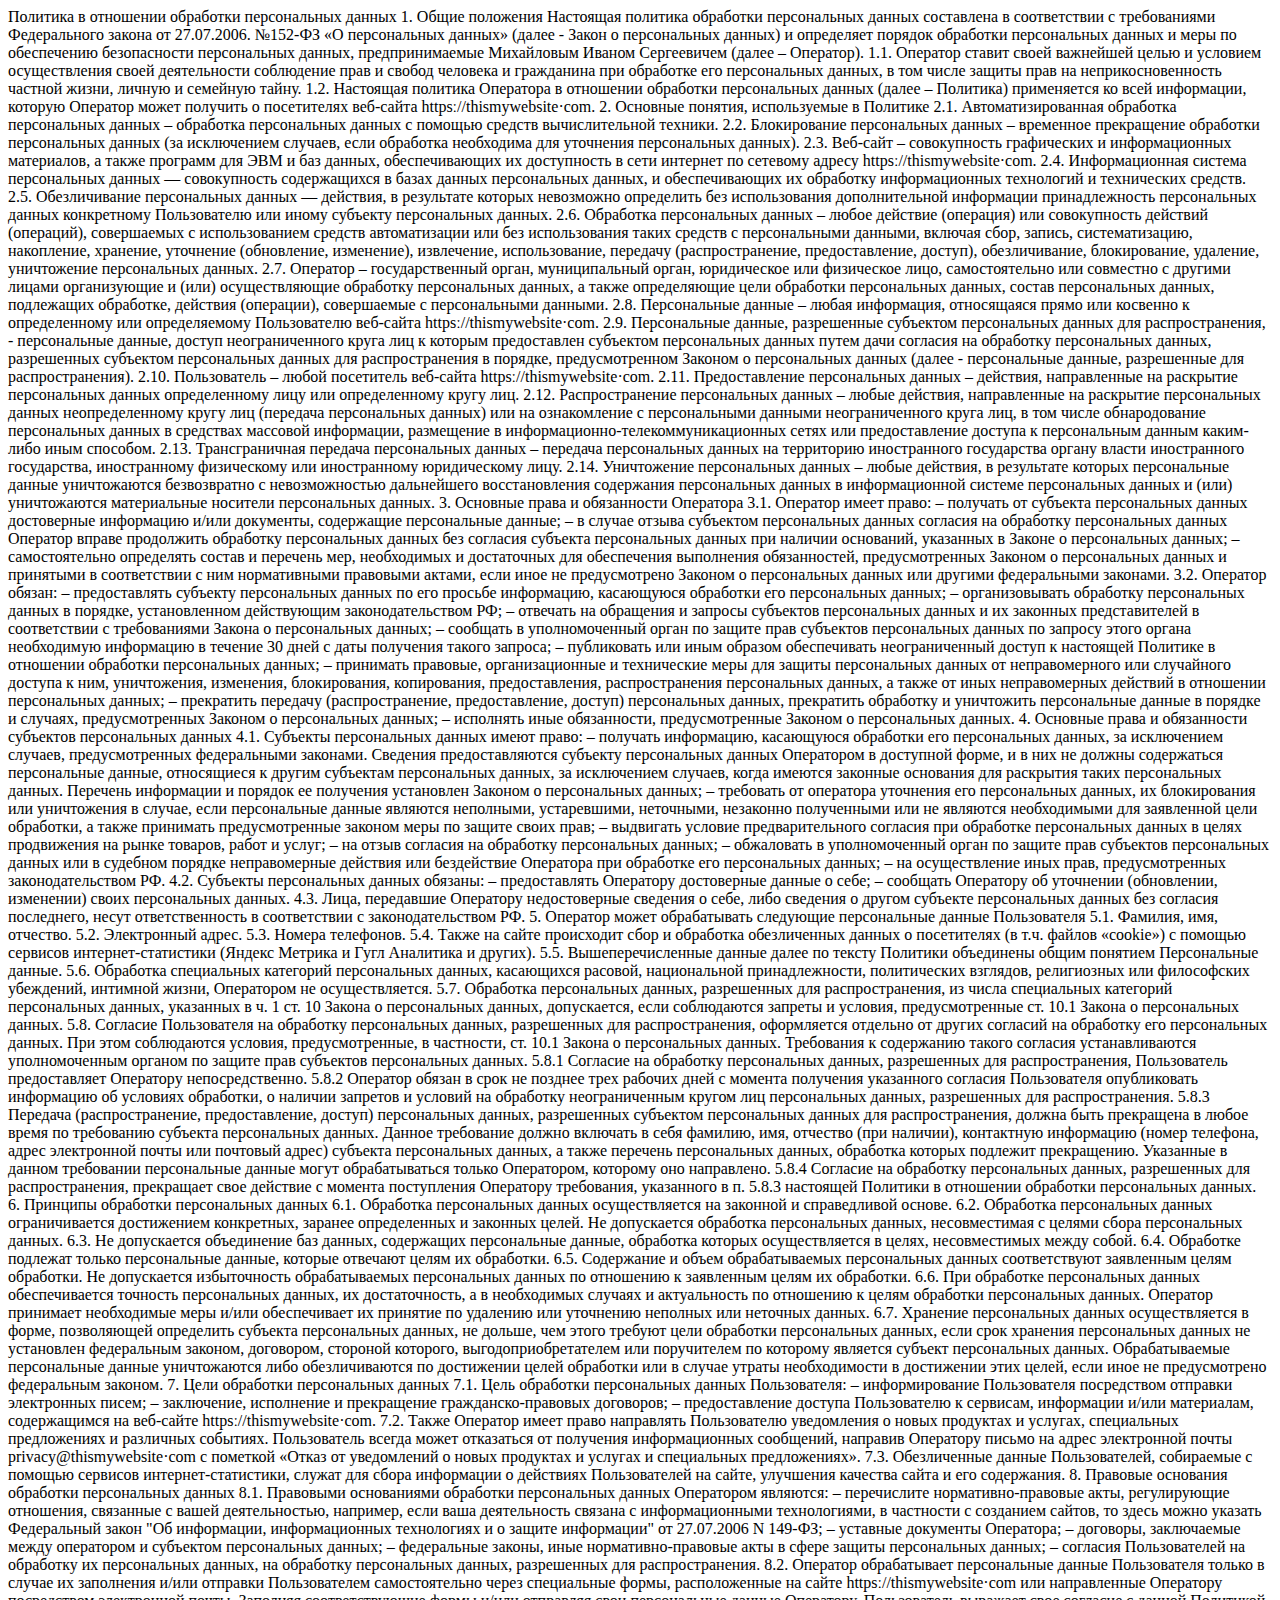
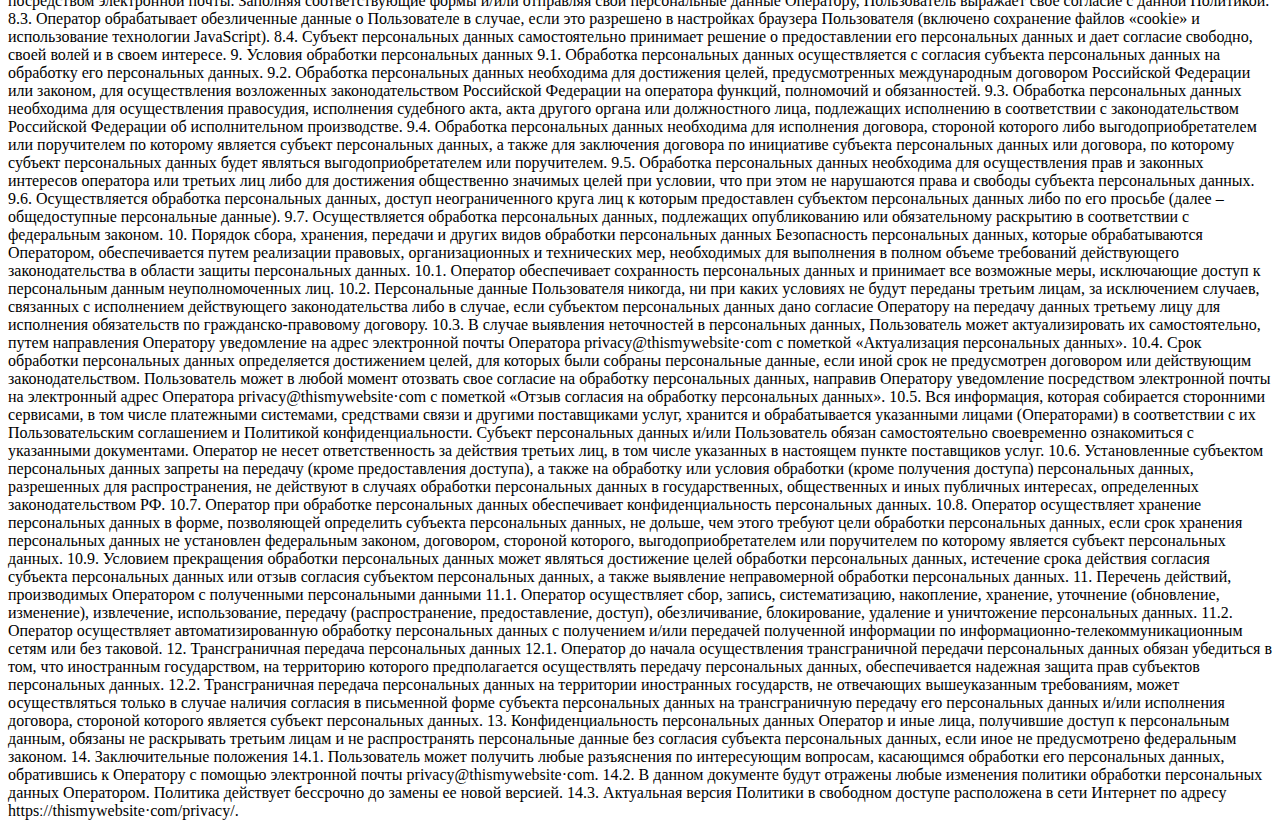
<file: policy.html>
<!DOCTYPE html>
<html lang="en">
<head>
    <meta charset="UTF-8">
    <meta http-equiv="X-UA-Compatible" content="IE=edge">
    <meta name="viewport" content="width=device-width, initial-scale=1.0">
    <title>Policy</title>
</head>
<body>
    Политика в отношении обработки персональных данных
1. Общие положения
Настоящая политика обработки персональных данных составлена в соответствии с требованиями Федерального закона от 27.07.2006. №152-ФЗ «О персональных данных» (далее - Закон о персональных данных) и определяет порядок обработки персональных данных и меры по обеспечению безопасности персональных данных, предпринимаемые Михайловым Иваном Сергеевичем (далее – Оператор).
1.1. Оператор ставит своей важнейшей целью и условием осуществления своей деятельности соблюдение прав и свобод человека и гражданина при обработке его персональных данных, в том числе защиты прав на неприкосновенность частной жизни, личную и семейную тайну.
1.2. Настоящая политика Оператора в отношении обработки персональных данных (далее – Политика) применяется ко всей информации, которую Оператор может получить о посетителях веб-сайта httpsː//thismywebsite·com.
2. Основные понятия, используемые в Политике
2.1. Автоматизированная обработка персональных данных – обработка персональных данных с помощью средств вычислительной техники.
2.2. Блокирование персональных данных – временное прекращение обработки персональных данных (за исключением случаев, если обработка необходима для уточнения персональных данных).
2.3. Веб-сайт – совокупность графических и информационных материалов, а также программ для ЭВМ и баз данных, обеспечивающих их доступность в сети интернет по сетевому адресу httpsː//thismywebsite·com.
2.4. Информационная система персональных данных — совокупность содержащихся в базах данных персональных данных, и обеспечивающих их обработку информационных технологий и технических средств.
2.5. Обезличивание персональных данных — действия, в результате которых невозможно определить без использования дополнительной информации принадлежность персональных данных конкретному Пользователю или иному субъекту персональных данных.
2.6. Обработка персональных данных – любое действие (операция) или совокупность действий (операций), совершаемых с использованием средств автоматизации или без использования таких средств с персональными данными, включая сбор, запись, систематизацию, накопление, хранение, уточнение (обновление, изменение), извлечение, использование, передачу (распространение, предоставление, доступ), обезличивание, блокирование, удаление, уничтожение персональных данных.
2.7. Оператор – государственный орган, муниципальный орган, юридическое или физическое лицо, самостоятельно или совместно с другими лицами организующие и (или) осуществляющие обработку персональных данных, а также определяющие цели обработки персональных данных, состав персональных данных, подлежащих обработке, действия (операции), совершаемые с персональными данными.
2.8. Персональные данные – любая информация, относящаяся прямо или косвенно к определенному или определяемому Пользователю веб-сайта httpsː//thismywebsite·com.
2.9. Персональные данные, разрешенные субъектом персональных данных для распространения, - персональные данные, доступ неограниченного круга лиц к которым предоставлен субъектом персональных данных путем дачи согласия на обработку персональных данных, разрешенных субъектом персональных данных для распространения в порядке, предусмотренном Законом о персональных данных (далее - персональные данные, разрешенные для распространения).
2.10. Пользователь – любой посетитель веб-сайта httpsː//thismywebsite·com.
2.11. Предоставление персональных данных – действия, направленные на раскрытие персональных данных определенному лицу или определенному кругу лиц.
2.12. Распространение персональных данных – любые действия, направленные на раскрытие персональных данных неопределенному кругу лиц (передача персональных данных) или на ознакомление с персональными данными неограниченного круга лиц, в том числе обнародование персональных данных в средствах массовой информации, размещение в информационно-телекоммуникационных сетях или предоставление доступа к персональным данным каким-либо иным способом.
2.13. Трансграничная передача персональных данных – передача персональных данных на территорию иностранного государства органу власти иностранного государства, иностранному физическому или иностранному юридическому лицу.
2.14. Уничтожение персональных данных – любые действия, в результате которых персональные данные уничтожаются безвозвратно с невозможностью дальнейшего восстановления содержания персональных данных в информационной системе персональных данных и (или) уничтожаются материальные носители персональных данных.
3. Основные права и обязанности Оператора
3.1. Оператор имеет право:
– получать от субъекта персональных данных достоверные информацию и/или документы, содержащие персональные данные;
– в случае отзыва субъектом персональных данных согласия на обработку персональных данных Оператор вправе продолжить обработку персональных данных без согласия субъекта персональных данных при наличии оснований, указанных в Законе о персональных данных;
– самостоятельно определять состав и перечень мер, необходимых и достаточных для обеспечения выполнения обязанностей, предусмотренных Законом о персональных данных и принятыми в соответствии с ним нормативными правовыми актами, если иное не предусмотрено Законом о персональных данных или другими федеральными законами.
3.2. Оператор обязан:
– предоставлять субъекту персональных данных по его просьбе информацию, касающуюся обработки его персональных данных;
– организовывать обработку персональных данных в порядке, установленном действующим законодательством РФ;
– отвечать на обращения и запросы субъектов персональных данных и их законных представителей в соответствии с требованиями Закона о персональных данных;
– сообщать в уполномоченный орган по защите прав субъектов персональных данных по запросу этого органа необходимую информацию в течение 30 дней с даты получения такого запроса;
– публиковать или иным образом обеспечивать неограниченный доступ к настоящей Политике в отношении обработки персональных данных;
– принимать правовые, организационные и технические меры для защиты персональных данных от неправомерного или случайного доступа к ним, уничтожения, изменения, блокирования, копирования, предоставления, распространения персональных данных, а также от иных неправомерных действий в отношении персональных данных;
– прекратить передачу (распространение, предоставление, доступ) персональных данных, прекратить обработку и уничтожить персональные данные в порядке и случаях, предусмотренных Законом о персональных данных;
– исполнять иные обязанности, предусмотренные Законом о персональных данных.
4. Основные права и обязанности субъектов персональных данных
4.1. Субъекты персональных данных имеют право:
– получать информацию, касающуюся обработки его персональных данных, за исключением случаев, предусмотренных федеральными законами. Сведения предоставляются субъекту персональных данных Оператором в доступной форме, и в них не должны содержаться персональные данные, относящиеся к другим субъектам персональных данных, за исключением случаев, когда имеются законные основания для раскрытия таких персональных данных. Перечень информации и порядок ее получения установлен Законом о персональных данных;
– требовать от оператора уточнения его персональных данных, их блокирования или уничтожения в случае, если персональные данные являются неполными, устаревшими, неточными, незаконно полученными или не являются необходимыми для заявленной цели обработки, а также принимать предусмотренные законом меры по защите своих прав;
– выдвигать условие предварительного согласия при обработке персональных данных в целях продвижения на рынке товаров, работ и услуг;
– на отзыв согласия на обработку персональных данных;
– обжаловать в уполномоченный орган по защите прав субъектов персональных данных или в судебном порядке неправомерные действия или бездействие Оператора при обработке его персональных данных;
– на осуществление иных прав, предусмотренных законодательством РФ.
4.2. Субъекты персональных данных обязаны:
– предоставлять Оператору достоверные данные о себе;
– сообщать Оператору об уточнении (обновлении, изменении) своих персональных данных.
4.3. Лица, передавшие Оператору недостоверные сведения о себе, либо сведения о другом субъекте персональных данных без согласия последнего, несут ответственность в соответствии с законодательством РФ.
5. Оператор может обрабатывать следующие персональные данные Пользователя
5.1. Фамилия, имя, отчество.
5.2. Электронный адрес.
5.3. Номера телефонов.
5.4. Также на сайте происходит сбор и обработка обезличенных данных о посетителях (в т.ч. файлов «cookie») с помощью сервисов интернет-статистики (Яндекс Метрика и Гугл Аналитика и других).
5.5. Вышеперечисленные данные далее по тексту Политики объединены общим понятием Персональные данные.
5.6. Обработка специальных категорий персональных данных, касающихся расовой, национальной принадлежности, политических взглядов, религиозных или философских убеждений, интимной жизни, Оператором не осуществляется.
5.7. Обработка персональных данных, разрешенных для распространения, из числа специальных категорий персональных данных, указанных в ч. 1 ст. 10 Закона о персональных данных, допускается, если соблюдаются запреты и условия, предусмотренные ст. 10.1 Закона о персональных данных.
5.8. Согласие Пользователя на обработку персональных данных, разрешенных для распространения, оформляется отдельно от других согласий на обработку его персональных данных. При этом соблюдаются условия, предусмотренные, в частности, ст. 10.1 Закона о персональных данных. Требования к содержанию такого согласия устанавливаются уполномоченным органом по защите прав субъектов персональных данных.
5.8.1 Согласие на обработку персональных данных, разрешенных для распространения, Пользователь предоставляет Оператору непосредственно.
5.8.2 Оператор обязан в срок не позднее трех рабочих дней с момента получения указанного согласия Пользователя опубликовать информацию об условиях обработки, о наличии запретов и условий на обработку неограниченным кругом лиц персональных данных, разрешенных для распространения.
5.8.3 Передача (распространение, предоставление, доступ) персональных данных, разрешенных субъектом персональных данных для распространения, должна быть прекращена в любое время по требованию субъекта персональных данных. Данное требование должно включать в себя фамилию, имя, отчество (при наличии), контактную информацию (номер телефона, адрес электронной почты или почтовый адрес) субъекта персональных данных, а также перечень персональных данных, обработка которых подлежит прекращению. Указанные в данном требовании персональные данные могут обрабатываться только Оператором, которому оно направлено.
5.8.4 Согласие на обработку персональных данных, разрешенных для распространения, прекращает свое действие с момента поступления Оператору требования, указанного в п. 5.8.3 настоящей Политики в отношении обработки персональных данных.
6. Принципы обработки персональных данных
6.1. Обработка персональных данных осуществляется на законной и справедливой основе.
6.2. Обработка персональных данных ограничивается достижением конкретных, заранее определенных и законных целей. Не допускается обработка персональных данных, несовместимая с целями сбора персональных данных.
6.3. Не допускается объединение баз данных, содержащих персональные данные, обработка которых осуществляется в целях, несовместимых между собой.
6.4. Обработке подлежат только персональные данные, которые отвечают целям их обработки.
6.5. Содержание и объем обрабатываемых персональных данных соответствуют заявленным целям обработки. Не допускается избыточность обрабатываемых персональных данных по отношению к заявленным целям их обработки.
6.6. При обработке персональных данных обеспечивается точность персональных данных, их достаточность, а в необходимых случаях и актуальность по отношению к целям обработки персональных данных. Оператор принимает необходимые меры и/или обеспечивает их принятие по удалению или уточнению неполных или неточных данных.
6.7. Хранение персональных данных осуществляется в форме, позволяющей определить субъекта персональных данных, не дольше, чем этого требуют цели обработки персональных данных, если срок хранения персональных данных не установлен федеральным законом, договором, стороной которого, выгодоприобретателем или поручителем по которому является субъект персональных данных. Обрабатываемые персональные данные уничтожаются либо обезличиваются по достижении целей обработки или в случае утраты необходимости в достижении этих целей, если иное не предусмотрено федеральным законом.
7. Цели обработки персональных данных
7.1. Цель обработки персональных данных Пользователя:
– информирование Пользователя посредством отправки электронных писем;
– заключение, исполнение и прекращение гражданско-правовых договоров;
– предоставление доступа Пользователю к сервисам, информации и/или материалам, содержащимся на веб-сайте httpsː//thismywebsite·com.
7.2. Также Оператор имеет право направлять Пользователю уведомления о новых продуктах и услугах, специальных предложениях и различных событиях. Пользователь всегда может отказаться от получения информационных сообщений, направив Оператору письмо на адрес электронной почты privacy@thismywebsite·com с пометкой «Отказ от уведомлений о новых продуктах и услугах и специальных предложениях».
7.3. Обезличенные данные Пользователей, собираемые с помощью сервисов интернет-статистики, служат для сбора информации о действиях Пользователей на сайте, улучшения качества сайта и его содержания.
8. Правовые основания обработки персональных данных
8.1. Правовыми основаниями обработки персональных данных Оператором являются:
– перечислите нормативно-правовые акты, регулирующие отношения, связанные с вашей деятельностью, например, если ваша деятельность связана с информационными технологиями, в частности с созданием сайтов, то здесь можно указать Федеральный закон "Об информации, информационных технологиях и о защите информации" от 27.07.2006 N 149-ФЗ;
– уставные документы Оператора;
– договоры, заключаемые между оператором и субъектом персональных данных;
– федеральные законы, иные нормативно-правовые акты в сфере защиты персональных данных;
– согласия Пользователей на обработку их персональных данных, на обработку персональных данных, разрешенных для распространения.
8.2. Оператор обрабатывает персональные данные Пользователя только в случае их заполнения и/или отправки Пользователем самостоятельно через специальные формы, расположенные на сайте httpsː//thismywebsite·com или направленные Оператору посредством электронной почты. Заполняя соответствующие формы и/или отправляя свои персональные данные Оператору, Пользователь выражает свое согласие с данной Политикой.
8.3. Оператор обрабатывает обезличенные данные о Пользователе в случае, если это разрешено в настройках браузера Пользователя (включено сохранение файлов «cookie» и использование технологии JavaScript).
8.4. Субъект персональных данных самостоятельно принимает решение о предоставлении его персональных данных и дает согласие свободно, своей волей и в своем интересе.
9. Условия обработки персональных данных
9.1. Обработка персональных данных осуществляется с согласия субъекта персональных данных на обработку его персональных данных.
9.2. Обработка персональных данных необходима для достижения целей, предусмотренных международным договором Российской Федерации или законом, для осуществления возложенных законодательством Российской Федерации на оператора функций, полномочий и обязанностей.
9.3. Обработка персональных данных необходима для осуществления правосудия, исполнения судебного акта, акта другого органа или должностного лица, подлежащих исполнению в соответствии с законодательством Российской Федерации об исполнительном производстве.
9.4. Обработка персональных данных необходима для исполнения договора, стороной которого либо выгодоприобретателем или поручителем по которому является субъект персональных данных, а также для заключения договора по инициативе субъекта персональных данных или договора, по которому субъект персональных данных будет являться выгодоприобретателем или поручителем.
9.5. Обработка персональных данных необходима для осуществления прав и законных интересов оператора или третьих лиц либо для достижения общественно значимых целей при условии, что при этом не нарушаются права и свободы субъекта персональных данных.
9.6. Осуществляется обработка персональных данных, доступ неограниченного круга лиц к которым предоставлен субъектом персональных данных либо по его просьбе (далее – общедоступные персональные данные).
9.7. Осуществляется обработка персональных данных, подлежащих опубликованию или обязательному раскрытию в соответствии с федеральным законом.
10. Порядок сбора, хранения, передачи и других видов обработки персональных данных
Безопасность персональных данных, которые обрабатываются Оператором, обеспечивается путем реализации правовых, организационных и технических мер, необходимых для выполнения в полном объеме требований действующего законодательства в области защиты персональных данных.
10.1. Оператор обеспечивает сохранность персональных данных и принимает все возможные меры, исключающие доступ к персональным данным неуполномоченных лиц.
10.2. Персональные данные Пользователя никогда, ни при каких условиях не будут переданы третьим лицам, за исключением случаев, связанных с исполнением действующего законодательства либо в случае, если субъектом персональных данных дано согласие Оператору на передачу данных третьему лицу для исполнения обязательств по гражданско-правовому договору.
10.3. В случае выявления неточностей в персональных данных, Пользователь может актуализировать их самостоятельно, путем направления Оператору уведомление на адрес электронной почты Оператора privacy@thismywebsite·com с пометкой «Актуализация персональных данных».
10.4. Срок обработки персональных данных определяется достижением целей, для которых были собраны персональные данные, если иной срок не предусмотрен договором или действующим законодательством.
Пользователь может в любой момент отозвать свое согласие на обработку персональных данных, направив Оператору уведомление посредством электронной почты на электронный адрес Оператора privacy@thismywebsite·com с пометкой «Отзыв согласия на обработку персональных данных».
10.5. Вся информация, которая собирается сторонними сервисами, в том числе платежными системами, средствами связи и другими поставщиками услуг, хранится и обрабатывается указанными лицами (Операторами) в соответствии с их Пользовательским соглашением и Политикой конфиденциальности. Субъект персональных данных и/или Пользователь обязан самостоятельно своевременно ознакомиться с указанными документами. Оператор не несет ответственность за действия третьих лиц, в том числе указанных в настоящем пункте поставщиков услуг.
10.6. Установленные субъектом персональных данных запреты на передачу (кроме предоставления доступа), а также на обработку или условия обработки (кроме получения доступа) персональных данных, разрешенных для распространения, не действуют в случаях обработки персональных данных в государственных, общественных и иных публичных интересах, определенных законодательством РФ.
10.7. Оператор при обработке персональных данных обеспечивает конфиденциальность персональных данных.
10.8. Оператор осуществляет хранение персональных данных в форме, позволяющей определить субъекта персональных данных, не дольше, чем этого требуют цели обработки персональных данных, если срок хранения персональных данных не установлен федеральным законом, договором, стороной которого, выгодоприобретателем или поручителем по которому является субъект персональных данных.
10.9. Условием прекращения обработки персональных данных может являться достижение целей обработки персональных данных, истечение срока действия согласия субъекта персональных данных или отзыв согласия субъектом персональных данных, а также выявление неправомерной обработки персональных данных.
11. Перечень действий, производимых Оператором с полученными персональными данными
11.1. Оператор осуществляет сбор, запись, систематизацию, накопление, хранение, уточнение (обновление, изменение), извлечение, использование, передачу (распространение, предоставление, доступ), обезличивание, блокирование, удаление и уничтожение персональных данных.
11.2. Оператор осуществляет автоматизированную обработку персональных данных с получением и/или передачей полученной информации по информационно-телекоммуникационным сетям или без таковой.
12. Трансграничная передача персональных данных
12.1. Оператор до начала осуществления трансграничной передачи персональных данных обязан убедиться в том, что иностранным государством, на территорию которого предполагается осуществлять передачу персональных данных, обеспечивается надежная защита прав субъектов персональных данных.
12.2. Трансграничная передача персональных данных на территории иностранных государств, не отвечающих вышеуказанным требованиям, может осуществляться только в случае наличия согласия в письменной форме субъекта персональных данных на трансграничную передачу его персональных данных и/или исполнения договора, стороной которого является субъект персональных данных.
13. Конфиденциальность персональных данных
Оператор и иные лица, получившие доступ к персональным данным, обязаны не раскрывать третьим лицам и не распространять персональные данные без согласия субъекта персональных данных, если иное не предусмотрено федеральным законом.
14. Заключительные положения
14.1. Пользователь может получить любые разъяснения по интересующим вопросам, касающимся обработки его персональных данных, обратившись к Оператору с помощью электронной почты privacy@thismywebsite·com.
14.2. В данном документе будут отражены любые изменения политики обработки персональных данных Оператором. Политика действует бессрочно до замены ее новой версией.
14.3. Актуальная версия Политики в свободном доступе расположена в сети Интернет по адресу httpsː//thismywebsite·com/privacy/.
</body>
</html>
</file>
